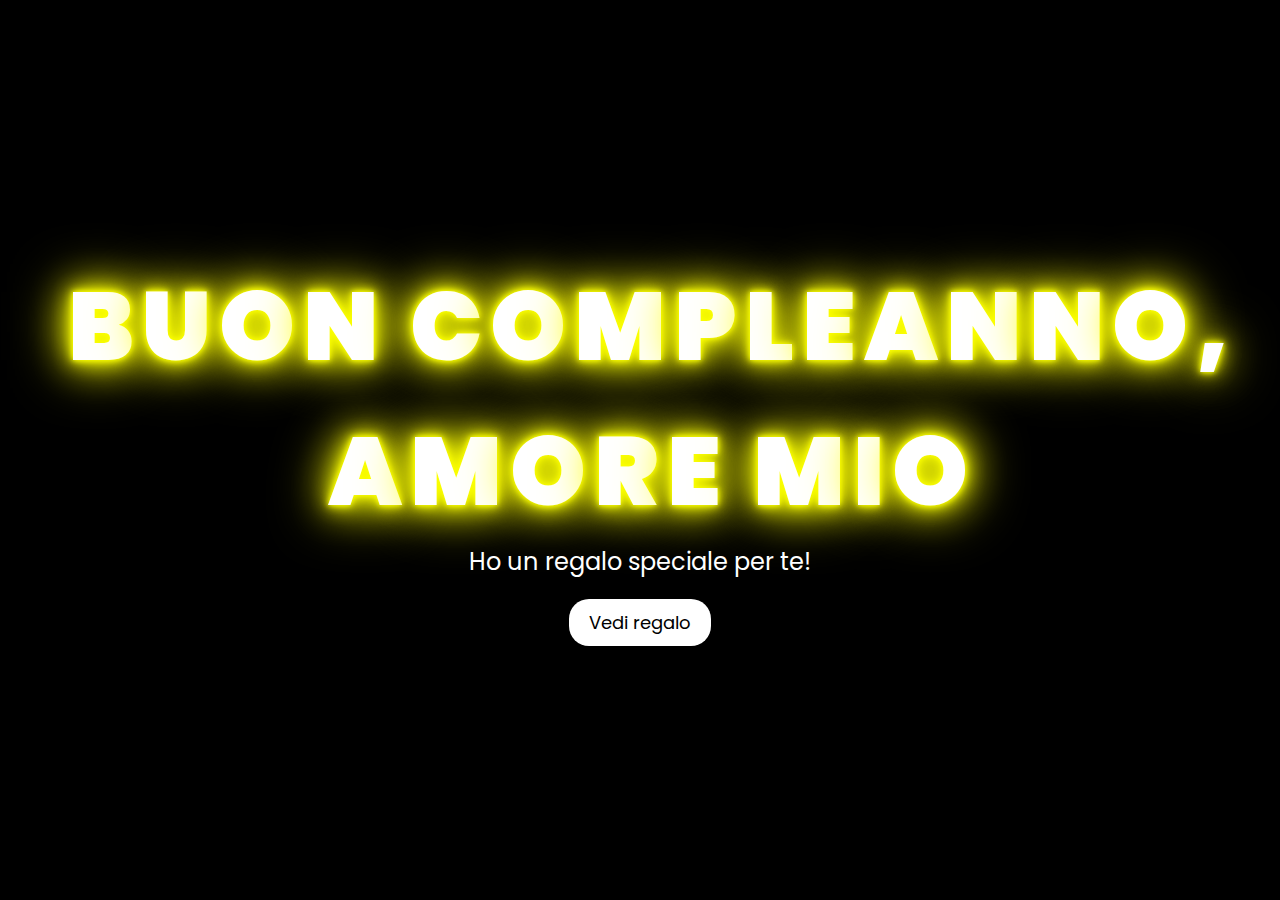
<file: index.html>
<!DOCTYPE html>
<html lang="en">
<head>
    <meta charset="UTF-8">
    <meta http-equiv="X-UA-Compatible" content="IE=edge">
    <meta name="viewport" content="width=device-width, initial-scale=1.0">
    <link rel="stylesheet" href="style.css">
    <link rel="icon" href="img/pngwing.com.png" type="image/x-icon">
    <title>Buon Compleanno</title>
</head>
<body>
    <div class="greetings">

        &nbsp;
        <span>B</span>
        <span>U</span>
        <span>O</span>
        <span>N</span>
        &nbsp;
        <span>C</span>
        <span>O</span>
        <span>M</span>
        <span>P</span>
        <span>L</span>
        <span>E</span>
        <span>A</span>
        <span>N</span>
        <span>N</span>
        <span>O,</span>
    </div>
    <div class="greetings">
        
        &nbsp;
        <span>A</span>
        <span>M</span>
        <span>O</span>
        <span>R</span>
        <span>E</span>
        &nbsp;
        <span>M</span>
        <span>I</span>
        <span>O</span>
    </div>
    <div class="description">
        <span>Ho un regalo speciale per te!</span>
    </div>
    <div class="button">
        <button>
            <a href="cuore.html">Vedi regalo</a>
        </button>
        
    </div>
</body>
</html>
</file>
<file: style.css>
@import url('https://fonts.googleapis.com/css2?family=Poppins:ital,wght@0,500;1,900&display=swap');

* {
    font-family: 'Poppins', cursive;
    margin: 0;
    padding: 0;
    box-sizing: border-box;
}

body {
    color: azure;
    width: 100%;
    height: 100vh;
    display: flex;
    flex-direction: column;
    align-items: center;
    justify-content: center;
    background-color: black;
}

.greetings {
    font-size: 6rem;
    font-weight: 900;
    letter-spacing: 0.5rem;
    display: flex;
    flex-wrap: wrap;
    justify-content: center;
}

.greetings > span {
    animation: glow 3s ease-in-out infinite;
    color: #fff;
    text-shadow: 0 0 5px #fbff00, 0 0 10px #fbff00, 0 0 20px #fbff00, 0 0 40px #fbff00, 0 0 60px #fbff00;
}

@keyframes glow {
    0%, 100% {
        text-shadow: 0 0 10px #00fff2, 0 0 20px #00fff2, 0 0 30px #00fff2, 0 0 40px #00fff2, 0 0 60px #00fff2;
        color: #ffffff;
    }
    50% {
        text-shadow: 0 0 5px #fff, 0 0 10px #fff, 0 0 20px #fff;
        color: #ffffff;
    }
}

.description {
    font-size: 1.5rem;
    margin-bottom: 20px;
    color: #ffffff;
}

.button button {
    background-color: rgb(255, 255, 255);
    border: none;
    padding: 10px 20px;
    font-size: 18px;
    cursor: pointer;
    position: relative;
    border-radius: 20px;
    transition: background-color 0.3s ease-in-out;
}

.button button a {
    text-decoration: none;
    color: inherit;
}

.button button:hover {
    background-color: orange;
    box-shadow: 0 0 10px #00fff2, 0 0 20px #00fff2, 0 0 30px #00fff2;
}

@media screen and (max-width: 574px) {
    .greetings {
        font-size: 3rem;
        font-weight: 500;
        text-align: center;
    }
    .description {
        font-size: 1rem;
    }
    .button a {
        font-size: .5rem;
    }
}
</file>
